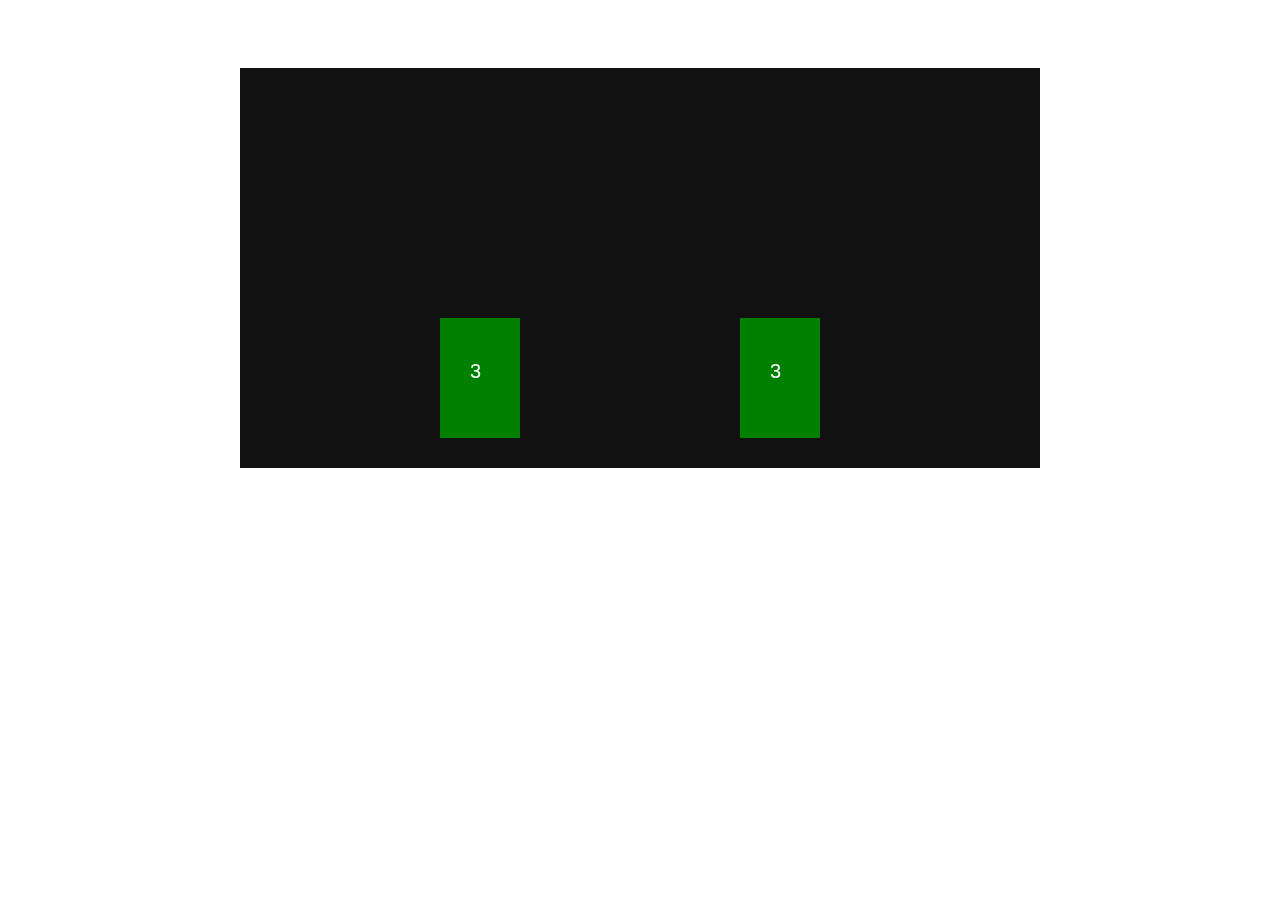
<file: index.html>
<!DOCTYPE html>
<html lang="en">
<head>
<meta charset="UTF-8">
<title>Anime Fight Simulator</title>
<style>
  canvas {
    background: #111;
    display: block;
    margin: 0 auto;
  }
  body { text-align: center; color: #fff; font-family: sans-serif; }
</style>
</head>
<body>
<h2>Anime Fight Simulator</h2>
<canvas id="gameCanvas" width="800" height="400"></canvas>
<script>
const canvas = document.getElementById('gameCanvas');
const ctx = canvas.getContext('2d');

const totalFightTime = 20000;
const backAndForthTime = 15000;
let startTime = Date.now();
let fightOver = false;

function randomColor() {
    const colors = ['red', 'blue', 'green', 'orange', 'purple', 'yellow'];
    return colors[Math.floor(Math.random() * colors.length)];
}

function randomAction() {
    const actions = ['idle', 'punch', 'kick', 'special'];
    return actions[Math.floor(Math.random() * actions.length)];
}

function createAnimeSprite(color, frames = 6) {
    const width = 80;
    const height = 120;
    const canvasSprite = document.createElement('canvas');
    canvasSprite.width = width * frames;
    canvasSprite.height = height;
    const ctxSprite = canvasSprite.getContext('2d');
    for (let i = 0; i < frames; i++) {
        ctxSprite.fillStyle = color;
        ctxSprite.fillRect(i * width, 0, width, height);
        ctxSprite.fillStyle = '#fff';
        ctxSprite.font = '20px sans-serif';
        ctxSprite.fillText(i+1, i * width + width/2 - 10, height/2);
    }
    return { img: canvasSprite, frames, width, height };
}

class Fighter {
    constructor(x, y) {
        this.x = x;
        this.y = y;
        this.width = 80;
        this.height = 120;
        this.color = randomColor();

        this.sprites = {
            idle: createAnimeSprite(this.color, 6),
            punch: createAnimeSprite(this.color, 6),
            kick: createAnimeSprite(this.color, 6),
            special: createAnimeSprite(this.color, 8)
        };

        this.currentAction = 'idle';
        this.frameIndex = 0;
        this.frameTick = 0;
        this.frameSpeed = 5;

        this.actionDuration = 30;
        this.actionTick = 0;
    }

    update(isFinalAttack = false) {
        this.frameTick++;
        if (this.frameTick >= this.frameSpeed) {
            this.frameIndex = (this.frameIndex + 1) % this.sprites[this.currentAction].frames;
            this.frameTick = 0;
        }

        this.actionTick++;
        if (this.actionTick >= this.actionDuration) {
            if (!isFinalAttack) {
                this.currentAction = randomAction();
            } else {
                this.currentAction = 'special';
            }
            this.frameIndex = 0;
            this.actionTick = 0;
        }
    }

    draw() {
        const sprite = this.sprites[this.currentAction];
        ctx.drawImage(
            sprite.img,
            this.frameIndex * sprite.width,
            0,
            sprite.width,
            sprite.height,
            this.x,
            this.y,
            this.width,
            this.height
        );
    }
}

const fighter1 = new Fighter(200, 250);
const fighter2 = new Fighter(500, 250);
const finalWinner = Math.random() < 0.5 ? fighter1 : fighter2;

function gameLoop() {
    ctx.clearRect(0, 0, canvas.width, canvas.height);
    const elapsed = Date.now() - startTime;

    if (elapsed < backAndForthTime) {
        fighter1.update();
        fighter2.update();
    } else if (elapsed < totalFightTime) {
        fighter1.update(fighter1 !== finalWinner);
        fighter2.update(fighter2 !== finalWinner);
    } else {
        fightOver = true;
    }

    fighter1.draw();
    fighter2.draw();

    if (!fightOver) {
        requestAnimationFrame(gameLoop);
    } else {
        ctx.fillStyle = '#fff';
        ctx.font = '30px sans-serif';
        ctx.fillText('Fight Over!', canvas.width / 2 - 80, 50);
        ctx.fillText('Winner: ' + (finalWinner === fighter1 ? 'Fighter 1' : 'Fighter 2'), canvas.width / 2 - 80, 100);
    }
}

gameLoop();
</script>
</body>
</html>
</file>
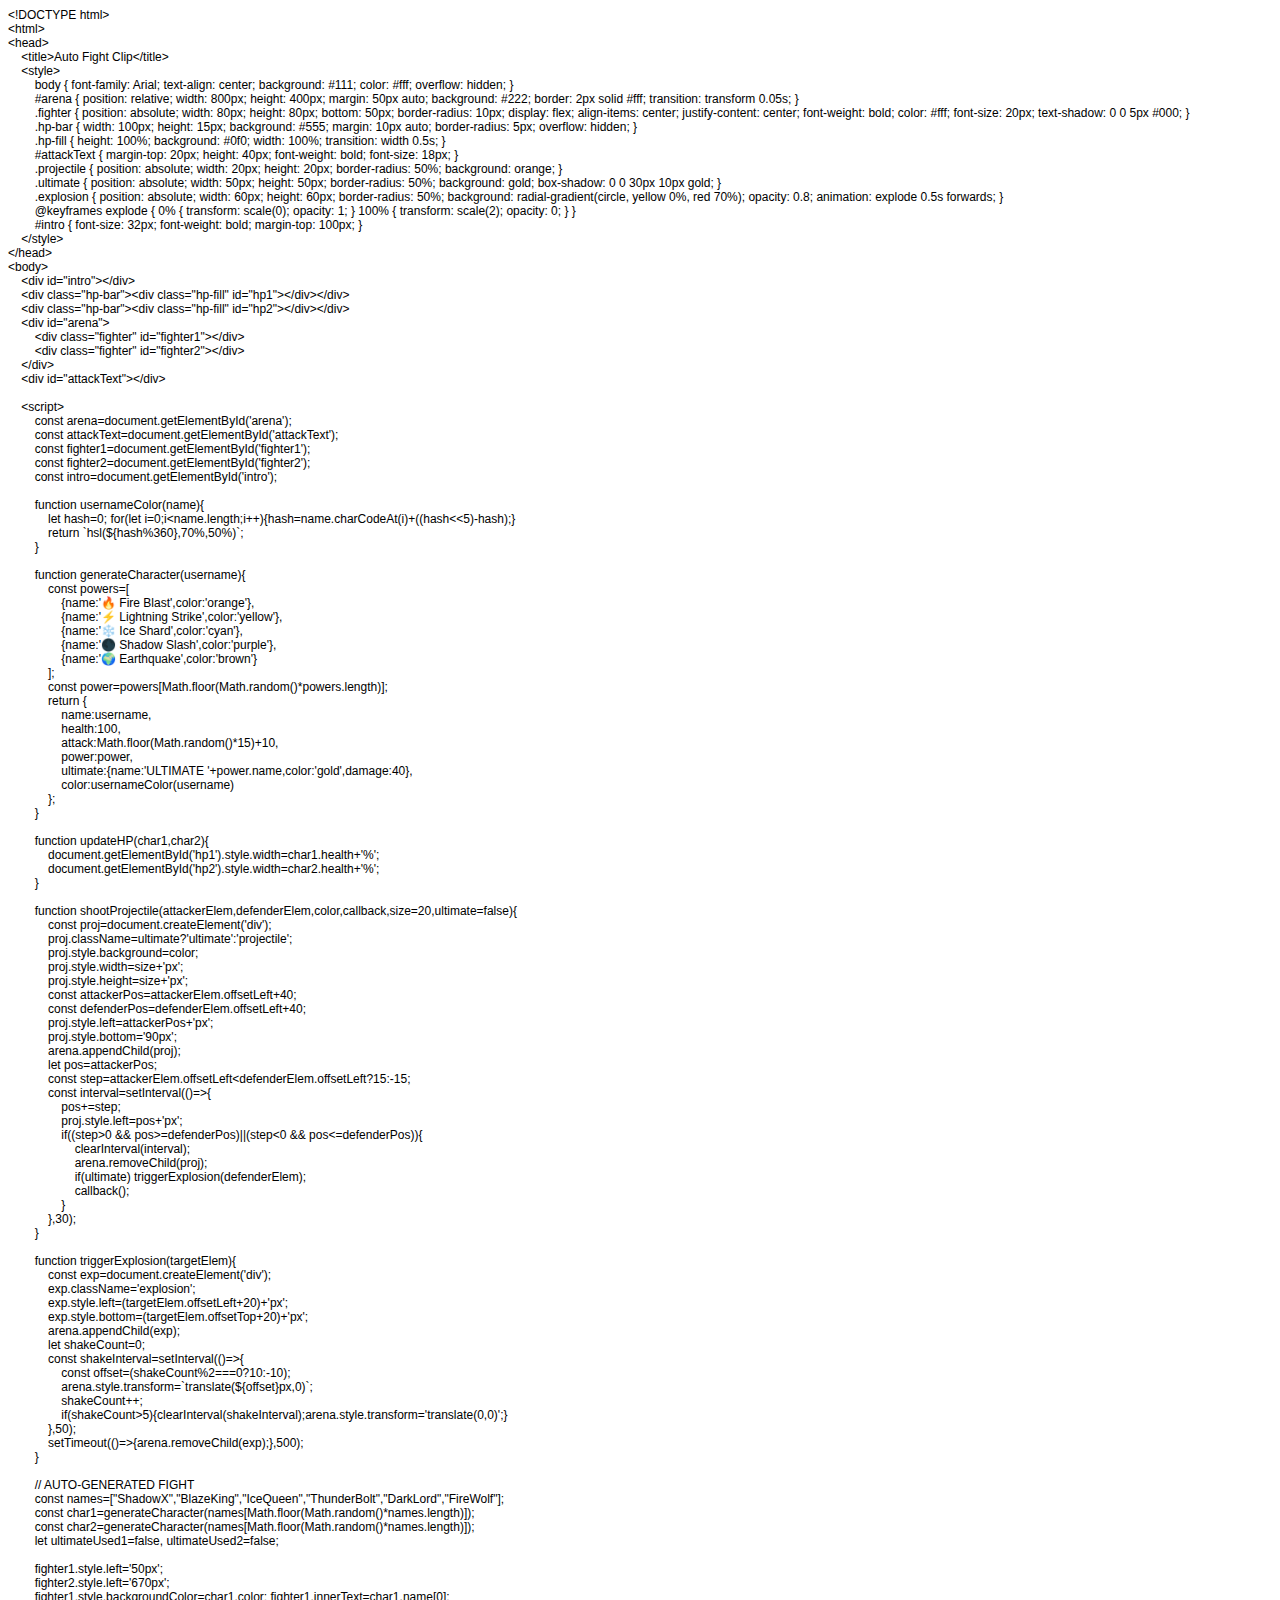
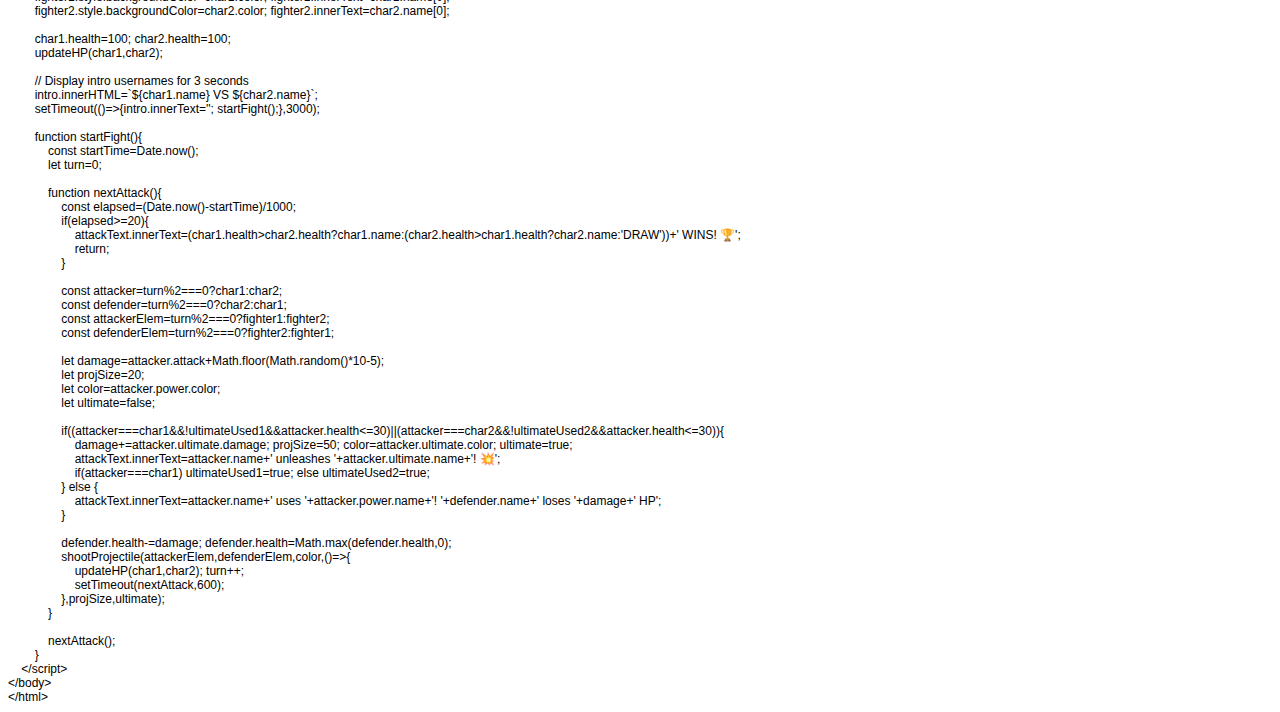
<file: Untitled.html>
<!DOCTYPE html PUBLIC "-//W3C//DTD HTML 4.01//EN" "http://www.w3.org/TR/html4/strict.dtd">
<html>
<head>
  <meta http-equiv="Content-Type" content="text/html; charset=utf-8">
  <meta http-equiv="Content-Style-Type" content="text/css">
  <title></title>
  <meta name="Generator" content="Cocoa HTML Writer">
  <meta name="CocoaVersion" content="2575.7">
  <style type="text/css">
    p.p1 {margin: 0.0px 0.0px 0.0px 0.0px; font: 12.0px Helvetica}
    p.p2 {margin: 0.0px 0.0px 0.0px 0.0px; font: 12.0px Helvetica; min-height: 14.0px}
  </style>
</head>
<body>
<p class="p1">&lt;!DOCTYPE html&gt;</p>
<p class="p1">&lt;html&gt;</p>
<p class="p1">&lt;head&gt;</p>
<p class="p1"><span class="Apple-converted-space">    </span>&lt;title&gt;Auto Fight Clip&lt;/title&gt;</p>
<p class="p1"><span class="Apple-converted-space">    </span>&lt;style&gt;</p>
<p class="p1"><span class="Apple-converted-space">        </span>body { font-family: Arial; text-align: center; background: #111; color: #fff; overflow: hidden; }</p>
<p class="p1"><span class="Apple-converted-space">        </span>#arena { position: relative; width: 800px; height: 400px; margin: 50px auto; background: #222; border: 2px solid #fff; transition: transform 0.05s; }</p>
<p class="p1"><span class="Apple-converted-space">        </span>.fighter { position: absolute; width: 80px; height: 80px; bottom: 50px; border-radius: 10px; display: flex; align-items: center; justify-content: center; font-weight: bold; color: #fff; font-size: 20px; text-shadow: 0 0 5px #000; }</p>
<p class="p1"><span class="Apple-converted-space">        </span>.hp-bar { width: 100px; height: 15px; background: #555; margin: 10px auto; border-radius: 5px; overflow: hidden; }</p>
<p class="p1"><span class="Apple-converted-space">        </span>.hp-fill { height: 100%; background: #0f0; width: 100%; transition: width 0.5s; }</p>
<p class="p1"><span class="Apple-converted-space">        </span>#attackText { margin-top: 20px; height: 40px; font-weight: bold; font-size: 18px; }</p>
<p class="p1"><span class="Apple-converted-space">        </span>.projectile { position: absolute; width: 20px; height: 20px; border-radius: 50%; background: orange; }</p>
<p class="p1"><span class="Apple-converted-space">        </span>.ultimate { position: absolute; width: 50px; height: 50px; border-radius: 50%; background: gold; box-shadow: 0 0 30px 10px gold; }</p>
<p class="p1"><span class="Apple-converted-space">        </span>.explosion { position: absolute; width: 60px; height: 60px; border-radius: 50%; background: radial-gradient(circle, yellow 0%, red 70%); opacity: 0.8; animation: explode 0.5s forwards; }</p>
<p class="p1"><span class="Apple-converted-space">        </span>@keyframes explode { 0% { transform: scale(0); opacity: 1; } 100% { transform: scale(2); opacity: 0; } }</p>
<p class="p1"><span class="Apple-converted-space">        </span>#intro { font-size: 32px; font-weight: bold; margin-top: 100px; }</p>
<p class="p1"><span class="Apple-converted-space">    </span>&lt;/style&gt;</p>
<p class="p1">&lt;/head&gt;</p>
<p class="p1">&lt;body&gt;</p>
<p class="p1"><span class="Apple-converted-space">    </span>&lt;div id="intro"&gt;&lt;/div&gt;</p>
<p class="p1"><span class="Apple-converted-space">    </span>&lt;div class="hp-bar"&gt;&lt;div class="hp-fill" id="hp1"&gt;&lt;/div&gt;&lt;/div&gt;</p>
<p class="p1"><span class="Apple-converted-space">    </span>&lt;div class="hp-bar"&gt;&lt;div class="hp-fill" id="hp2"&gt;&lt;/div&gt;&lt;/div&gt;</p>
<p class="p1"><span class="Apple-converted-space">    </span>&lt;div id="arena"&gt;</p>
<p class="p1"><span class="Apple-converted-space">        </span>&lt;div class="fighter" id="fighter1"&gt;&lt;/div&gt;</p>
<p class="p1"><span class="Apple-converted-space">        </span>&lt;div class="fighter" id="fighter2"&gt;&lt;/div&gt;</p>
<p class="p1"><span class="Apple-converted-space">    </span>&lt;/div&gt;</p>
<p class="p1"><span class="Apple-converted-space">    </span>&lt;div id="attackText"&gt;&lt;/div&gt;</p>
<p class="p2"><br></p>
<p class="p1"><span class="Apple-converted-space">    </span>&lt;script&gt;</p>
<p class="p1"><span class="Apple-converted-space">        </span>const arena=document.getElementById('arena');</p>
<p class="p1"><span class="Apple-converted-space">        </span>const attackText=document.getElementById('attackText');</p>
<p class="p1"><span class="Apple-converted-space">        </span>const fighter1=document.getElementById('fighter1');</p>
<p class="p1"><span class="Apple-converted-space">        </span>const fighter2=document.getElementById('fighter2');</p>
<p class="p1"><span class="Apple-converted-space">        </span>const intro=document.getElementById('intro');</p>
<p class="p2"><br></p>
<p class="p1"><span class="Apple-converted-space">        </span>function usernameColor(name){</p>
<p class="p1"><span class="Apple-converted-space">            </span>let hash=0; for(let i=0;i&lt;name.length;i++){hash=name.charCodeAt(i)+((hash&lt;&lt;5)-hash);}</p>
<p class="p1"><span class="Apple-converted-space">            </span>return `hsl(${hash%360},70%,50%)`;</p>
<p class="p1"><span class="Apple-converted-space">        </span>}</p>
<p class="p2"><br></p>
<p class="p1"><span class="Apple-converted-space">        </span>function generateCharacter(username){</p>
<p class="p1"><span class="Apple-converted-space">            </span>const powers=[</p>
<p class="p1"><span class="Apple-converted-space">                </span>{name:'🔥 Fire Blast',color:'orange'},</p>
<p class="p1"><span class="Apple-converted-space">                </span>{name:'⚡ Lightning Strike',color:'yellow'},</p>
<p class="p1"><span class="Apple-converted-space">                </span>{name:'❄️ Ice Shard',color:'cyan'},</p>
<p class="p1"><span class="Apple-converted-space">                </span>{name:'🌑 Shadow Slash',color:'purple'},</p>
<p class="p1"><span class="Apple-converted-space">                </span>{name:'🌍 Earthquake',color:'brown'}</p>
<p class="p1"><span class="Apple-converted-space">            </span>];</p>
<p class="p1"><span class="Apple-converted-space">            </span>const power=powers[Math.floor(Math.random()*powers.length)];</p>
<p class="p1"><span class="Apple-converted-space">            </span>return {</p>
<p class="p1"><span class="Apple-converted-space">                </span>name:username,</p>
<p class="p1"><span class="Apple-converted-space">                </span>health:100,</p>
<p class="p1"><span class="Apple-converted-space">                </span>attack:Math.floor(Math.random()*15)+10,</p>
<p class="p1"><span class="Apple-converted-space">                </span>power:power,</p>
<p class="p1"><span class="Apple-converted-space">                </span>ultimate:{name:'ULTIMATE '+power.name,color:'gold',damage:40},</p>
<p class="p1"><span class="Apple-converted-space">                </span>color:usernameColor(username)</p>
<p class="p1"><span class="Apple-converted-space">            </span>};</p>
<p class="p1"><span class="Apple-converted-space">        </span>}</p>
<p class="p2"><br></p>
<p class="p1"><span class="Apple-converted-space">        </span>function updateHP(char1,char2){</p>
<p class="p1"><span class="Apple-converted-space">            </span>document.getElementById('hp1').style.width=char1.health+'%';</p>
<p class="p1"><span class="Apple-converted-space">            </span>document.getElementById('hp2').style.width=char2.health+'%';</p>
<p class="p1"><span class="Apple-converted-space">        </span>}</p>
<p class="p2"><br></p>
<p class="p1"><span class="Apple-converted-space">        </span>function shootProjectile(attackerElem,defenderElem,color,callback,size=20,ultimate=false){</p>
<p class="p1"><span class="Apple-converted-space">            </span>const proj=document.createElement('div');</p>
<p class="p1"><span class="Apple-converted-space">            </span>proj.className=ultimate?'ultimate':'projectile';</p>
<p class="p1"><span class="Apple-converted-space">            </span>proj.style.background=color;</p>
<p class="p1"><span class="Apple-converted-space">            </span>proj.style.width=size+'px';</p>
<p class="p1"><span class="Apple-converted-space">            </span>proj.style.height=size+'px';</p>
<p class="p1"><span class="Apple-converted-space">            </span>const attackerPos=attackerElem.offsetLeft+40;</p>
<p class="p1"><span class="Apple-converted-space">            </span>const defenderPos=defenderElem.offsetLeft+40;</p>
<p class="p1"><span class="Apple-converted-space">            </span>proj.style.left=attackerPos+'px';</p>
<p class="p1"><span class="Apple-converted-space">            </span>proj.style.bottom='90px';</p>
<p class="p1"><span class="Apple-converted-space">            </span>arena.appendChild(proj);</p>
<p class="p1"><span class="Apple-converted-space">            </span>let pos=attackerPos;</p>
<p class="p1"><span class="Apple-converted-space">            </span>const step=attackerElem.offsetLeft&lt;defenderElem.offsetLeft?15:-15;</p>
<p class="p1"><span class="Apple-converted-space">            </span>const interval=setInterval(()=&gt;{</p>
<p class="p1"><span class="Apple-converted-space">                </span>pos+=step;</p>
<p class="p1"><span class="Apple-converted-space">                </span>proj.style.left=pos+'px';</p>
<p class="p1"><span class="Apple-converted-space">                </span>if((step&gt;0 &amp;&amp; pos&gt;=defenderPos)||(step&lt;0 &amp;&amp; pos&lt;=defenderPos)){</p>
<p class="p1"><span class="Apple-converted-space">                    </span>clearInterval(interval);</p>
<p class="p1"><span class="Apple-converted-space">                    </span>arena.removeChild(proj);</p>
<p class="p1"><span class="Apple-converted-space">                    </span>if(ultimate) triggerExplosion(defenderElem);</p>
<p class="p1"><span class="Apple-converted-space">                    </span>callback();</p>
<p class="p1"><span class="Apple-converted-space">                </span>}</p>
<p class="p1"><span class="Apple-converted-space">            </span>},30);</p>
<p class="p1"><span class="Apple-converted-space">        </span>}</p>
<p class="p2"><br></p>
<p class="p1"><span class="Apple-converted-space">        </span>function triggerExplosion(targetElem){</p>
<p class="p1"><span class="Apple-converted-space">            </span>const exp=document.createElement('div');</p>
<p class="p1"><span class="Apple-converted-space">            </span>exp.className='explosion';</p>
<p class="p1"><span class="Apple-converted-space">            </span>exp.style.left=(targetElem.offsetLeft+20)+'px';</p>
<p class="p1"><span class="Apple-converted-space">            </span>exp.style.bottom=(targetElem.offsetTop+20)+'px';</p>
<p class="p1"><span class="Apple-converted-space">            </span>arena.appendChild(exp);</p>
<p class="p1"><span class="Apple-converted-space">            </span>let shakeCount=0;</p>
<p class="p1"><span class="Apple-converted-space">            </span>const shakeInterval=setInterval(()=&gt;{</p>
<p class="p1"><span class="Apple-converted-space">                </span>const offset=(shakeCount%2===0?10:-10);</p>
<p class="p1"><span class="Apple-converted-space">                </span>arena.style.transform=`translate(${offset}px,0)`;</p>
<p class="p1"><span class="Apple-converted-space">                </span>shakeCount++;</p>
<p class="p1"><span class="Apple-converted-space">                </span>if(shakeCount&gt;5){clearInterval(shakeInterval);arena.style.transform='translate(0,0)';}</p>
<p class="p1"><span class="Apple-converted-space">            </span>},50);</p>
<p class="p1"><span class="Apple-converted-space">            </span>setTimeout(()=&gt;{arena.removeChild(exp);},500);</p>
<p class="p1"><span class="Apple-converted-space">        </span>}</p>
<p class="p2"><br></p>
<p class="p1"><span class="Apple-converted-space">        </span>// AUTO-GENERATED FIGHT</p>
<p class="p1"><span class="Apple-converted-space">        </span>const names=["ShadowX","BlazeKing","IceQueen","ThunderBolt","DarkLord","FireWolf"];</p>
<p class="p1"><span class="Apple-converted-space">        </span>const char1=generateCharacter(names[Math.floor(Math.random()*names.length)]);</p>
<p class="p1"><span class="Apple-converted-space">        </span>const char2=generateCharacter(names[Math.floor(Math.random()*names.length)]);</p>
<p class="p1"><span class="Apple-converted-space">        </span>let ultimateUsed1=false, ultimateUsed2=false;</p>
<p class="p2"><br></p>
<p class="p1"><span class="Apple-converted-space">        </span>fighter1.style.left='50px';</p>
<p class="p1"><span class="Apple-converted-space">        </span>fighter2.style.left='670px';</p>
<p class="p1"><span class="Apple-converted-space">        </span>fighter1.style.backgroundColor=char1.color; fighter1.innerText=char1.name[0];</p>
<p class="p1"><span class="Apple-converted-space">        </span>fighter2.style.backgroundColor=char2.color; fighter2.innerText=char2.name[0];</p>
<p class="p2"><br></p>
<p class="p1"><span class="Apple-converted-space">        </span>char1.health=100; char2.health=100;</p>
<p class="p1"><span class="Apple-converted-space">        </span>updateHP(char1,char2);</p>
<p class="p2"><br></p>
<p class="p1"><span class="Apple-converted-space">        </span>// Display intro usernames for 3 seconds</p>
<p class="p1"><span class="Apple-converted-space">        </span>intro.innerHTML=`${char1.name} VS ${char2.name}`;</p>
<p class="p1"><span class="Apple-converted-space">        </span>setTimeout(()=&gt;{intro.innerText=''; startFight();},3000);</p>
<p class="p2"><br></p>
<p class="p1"><span class="Apple-converted-space">        </span>function startFight(){</p>
<p class="p1"><span class="Apple-converted-space">            </span>const startTime=Date.now();</p>
<p class="p1"><span class="Apple-converted-space">            </span>let turn=0;</p>
<p class="p2"><br></p>
<p class="p1"><span class="Apple-converted-space">            </span>function nextAttack(){</p>
<p class="p1"><span class="Apple-converted-space">                </span>const elapsed=(Date.now()-startTime)/1000;</p>
<p class="p1"><span class="Apple-converted-space">                </span>if(elapsed&gt;=20){</p>
<p class="p1"><span class="Apple-converted-space">                    </span>attackText.innerText=(char1.health&gt;char2.health?char1.name:(char2.health&gt;char1.health?char2.name:'DRAW'))+' WINS! 🏆';</p>
<p class="p1"><span class="Apple-converted-space">                    </span>return;</p>
<p class="p1"><span class="Apple-converted-space">                </span>}</p>
<p class="p2"><br></p>
<p class="p1"><span class="Apple-converted-space">                </span>const attacker=turn%2===0?char1:char2;</p>
<p class="p1"><span class="Apple-converted-space">                </span>const defender=turn%2===0?char2:char1;</p>
<p class="p1"><span class="Apple-converted-space">                </span>const attackerElem=turn%2===0?fighter1:fighter2;</p>
<p class="p1"><span class="Apple-converted-space">                </span>const defenderElem=turn%2===0?fighter2:fighter1;</p>
<p class="p2"><br></p>
<p class="p1"><span class="Apple-converted-space">                </span>let damage=attacker.attack+Math.floor(Math.random()*10-5);</p>
<p class="p1"><span class="Apple-converted-space">                </span>let projSize=20;</p>
<p class="p1"><span class="Apple-converted-space">                </span>let color=attacker.power.color;</p>
<p class="p1"><span class="Apple-converted-space">                </span>let ultimate=false;</p>
<p class="p2"><br></p>
<p class="p1"><span class="Apple-converted-space">                </span>if((attacker===char1&amp;&amp;!ultimateUsed1&amp;&amp;attacker.health&lt;=30)||(attacker===char2&amp;&amp;!ultimateUsed2&amp;&amp;attacker.health&lt;=30)){</p>
<p class="p1"><span class="Apple-converted-space">                    </span>damage+=attacker.ultimate.damage; projSize=50; color=attacker.ultimate.color; ultimate=true;</p>
<p class="p1"><span class="Apple-converted-space">                    </span>attackText.innerText=attacker.name+' unleashes '+attacker.ultimate.name+'! 💥';</p>
<p class="p1"><span class="Apple-converted-space">                    </span>if(attacker===char1) ultimateUsed1=true; else ultimateUsed2=true;</p>
<p class="p1"><span class="Apple-converted-space">                </span>} else {</p>
<p class="p1"><span class="Apple-converted-space">                    </span>attackText.innerText=attacker.name+' uses '+attacker.power.name+'! '+defender.name+' loses '+damage+' HP';</p>
<p class="p1"><span class="Apple-converted-space">                </span>}</p>
<p class="p2"><br></p>
<p class="p1"><span class="Apple-converted-space">                </span>defender.health-=damage; defender.health=Math.max(defender.health,0);</p>
<p class="p1"><span class="Apple-converted-space">                </span>shootProjectile(attackerElem,defenderElem,color,()=&gt;{</p>
<p class="p1"><span class="Apple-converted-space">                    </span>updateHP(char1,char2); turn++;</p>
<p class="p1"><span class="Apple-converted-space">                    </span>setTimeout(nextAttack,600);</p>
<p class="p1"><span class="Apple-converted-space">                </span>},projSize,ultimate);</p>
<p class="p1"><span class="Apple-converted-space">            </span>}</p>
<p class="p2"><br></p>
<p class="p1"><span class="Apple-converted-space">            </span>nextAttack();</p>
<p class="p1"><span class="Apple-converted-space">        </span>}</p>
<p class="p1"><span class="Apple-converted-space">    </span>&lt;/script&gt;</p>
<p class="p1">&lt;/body&gt;</p>
<p class="p1">&lt;/html&gt;</p>
</body>
</html>
</file>
